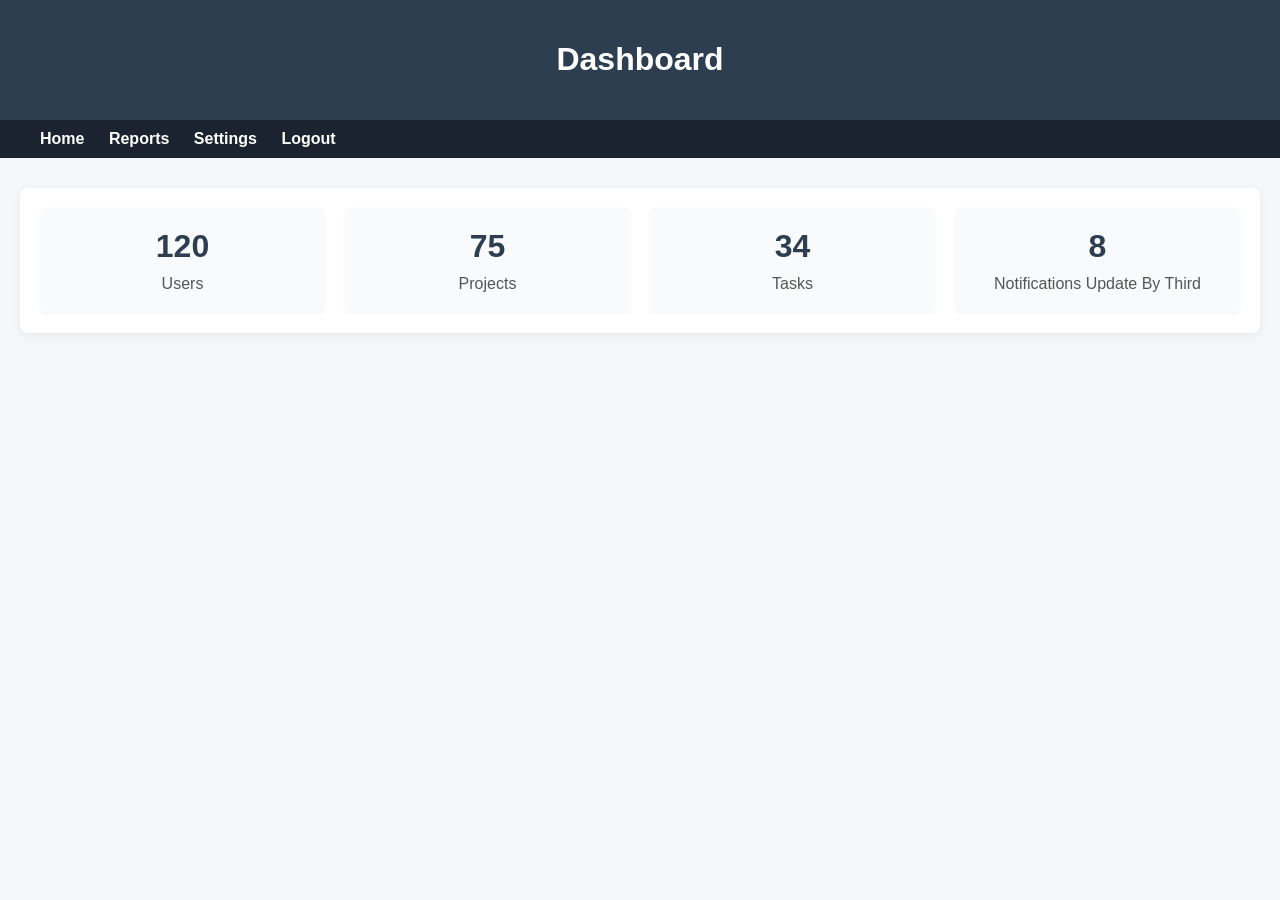
<file: Dashboard.html>
<!DOCTYPE html>
<html lang="en">
<head>
    <meta charset="UTF-8">
    <title>Dashboard</title>
    <meta name="viewport" content="width=device-width, initial-scale=1.0">
    <style>
        body {
            font-family: Arial, sans-serif;
            background: #f4f6f8;
            margin: 0;
            padding: 0;
        }
        header {
            background: #2d3e50;
            color: #fff;
            padding: 20px 40px;
            text-align: center;
        }
        nav {
            background: #1a232f;
            padding: 10px 40px;
        }
        nav a {
            color: #fff;
            margin-right: 20px;
            text-decoration: none;
            font-weight: bold;
        }
        .container {
            max-width: 1200px;
            margin: 30px auto;
            padding: 20px;
            background: #fff;
            border-radius: 8px;
            box-shadow: 0 2px 8px rgba(0,0,0,0.05);
        }
        .cards {
            display: flex;
            gap: 20px;
            flex-wrap: wrap;
        }
        .card {
            flex: 1 1 200px;
            background: #f9fafb;
            padding: 20px;
            border-radius: 6px;
            box-shadow: 0 1px 4px rgba(0,0,0,0.04);
            text-align: center;
        }
        .card h2 {
            margin: 0 0 10px 0;
            font-size: 2em;
            color: #2d3e50;
        }
        .card p {
            margin: 0;
            color: #555;
        }
        @media (max-width: 800px) {
            .cards {
                flex-direction: column;
            }
        }
    </style>
</head>
<body>
    <header>
        <h1>Dashboard</h1>
    </header>
    <nav>
        <a href="#">Home</a>
        <a href="#">Reports</a>
        <a href="#">Settings</a>
        <a href="#">Logout</a>
    </nav>
    <div class="container">
        <div class="cards">
            <div class="card">
                <h2>120</h2>
                <p>Users</p>
            </div>
            <div class="card">
                <h2>75</h2>
                <p>Projects</p>
            </div>
            <div class="card">
                <h2>34</h2>
                <p>Tasks</p>
            </div>
            <div class="card">
                <h2>8</h2>
                <p>Notifications Update By Third</p>
            </div>
        </div>
    </div>
</body>
</html>
</file>
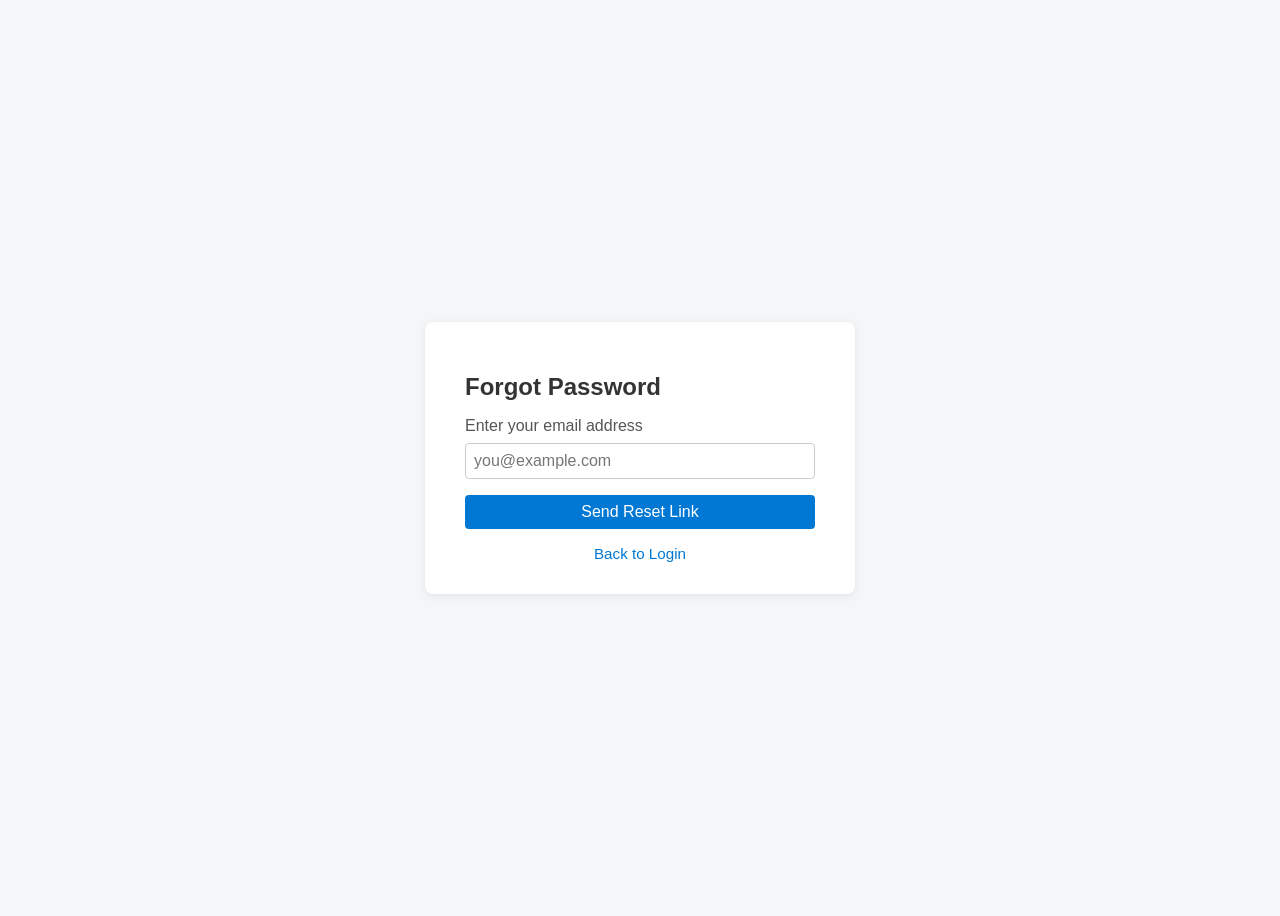
<file: Forgot.Html>
<!DOCTYPE html>
<html lang="en">
<head>
    <meta charset="UTF-8">
    <title>Forgot Password</title>
    <meta name="viewport" content="width=device-width, initial-scale=1.0">
    <style>
        body {
            font-family: Arial, sans-serif;
            background: #f4f6f8;
            display: flex;
            justify-content: center;
            align-items: center;
            height: 100vh;
        }
        .forgot-container {
            background: #fff;
            padding: 2rem 2.5rem;
            border-radius: 8px;
            box-shadow: 0 2px 8px rgba(0,0,0,0.08);
            width: 100%;
            max-width: 350px;
        }
        .forgot-container h2 {
            margin-bottom: 1rem;
            font-size: 1.5rem;
            color: #333;
        }
        .forgot-container form {
            display: flex;
            flex-direction: column;
        }
        .forgot-container label {
            margin-bottom: 0.5rem;
            color: #555;
        }
        .forgot-container input[type="email"] {
            padding: 0.5rem;
            margin-bottom: 1rem;
            border: 1px solid #ccc;
            border-radius: 4px;
            font-size: 1rem;
        }
        .forgot-container button {
            padding: 0.5rem;
            background: #0078d4;
            color: #fff;
            border: none;
            border-radius: 4px;
            font-size: 1rem;
            cursor: pointer;
        }
        .forgot-container button:hover {
            background: #005fa3;
        }
        .forgot-container .back-link {
            display: block;
            margin-top: 1rem;
            text-align: center;
            color: #0078d4;
            text-decoration: none;
            font-size: 0.95rem;
        }
        .forgot-container .back-link:hover {
            text-decoration: underline;
        }
    </style>
</head>
<body>
    <div class="forgot-container">
        <h2>Forgot Password</h2>
        <form>
            <label for="email">Enter your email address</label>
            <input type="email" id="email" name="email" required placeholder="you@example.com">
            <button type="submit">Send Reset Link</button>
        </form>
        <a href="Login.html" class="back-link">Back to Login</a>
    </div>
</body>
</html>
</file>
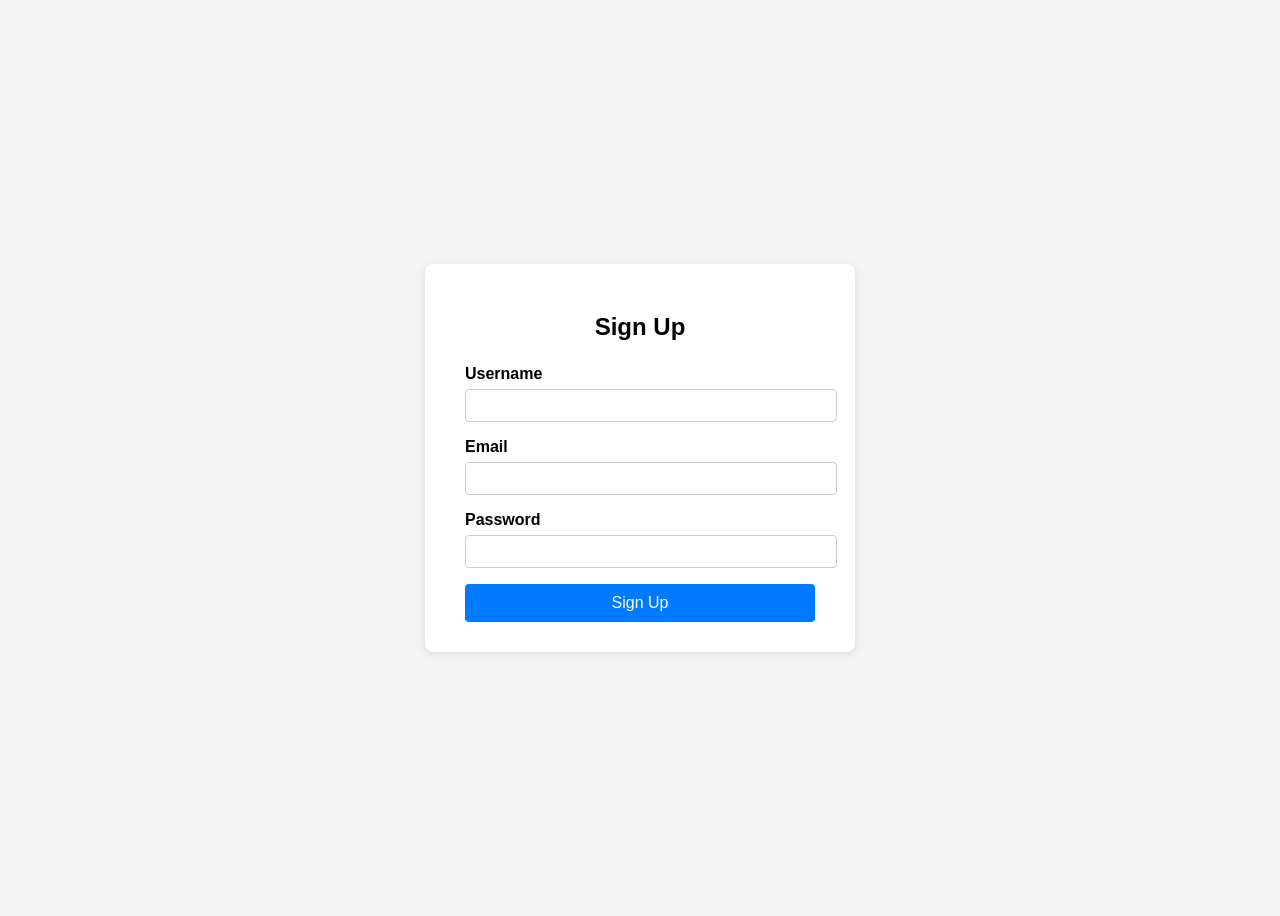
<file: Sign_Up.html>
<!DOCTYPE html>
<html lang="en">
<head>
    <meta charset="UTF-8">
    <title>Sign Up</title>
    <style>
        body {
            font-family: Arial, sans-serif;
            background: #f4f4f4;
            display: flex;
            justify-content: center;
            align-items: center;
            height: 100vh;
        }
        .signup-container {
            background: #fff;
            padding: 30px 40px;
            border-radius: 8px;
            box-shadow: 0 2px 8px rgba(0,0,0,0.1);
            width: 350px;
        }
        .signup-container h2 {
            text-align: center;
            margin-bottom: 24px;
        }
        .signup-container label {
            display: block;
            margin-bottom: 6px;
            font-weight: bold;
        }
        .signup-container input[type="text"],
        .signup-container input[type="email"],
        .signup-container input[type="password"] {
            width: 100%;
            padding: 8px 10px;
            margin-bottom: 16px;
            border: 1px solid #ccc;
            border-radius: 4px;
        }
        .signup-container button {
            width: 100%;
            padding: 10px;
            background: #007bff;
            color: #fff;
            border: none;
            border-radius: 4px;
            font-size: 16px;
            cursor: pointer;
        }
        .signup-container button:hover {
            background: #0056b3;
        }
    </style>
</head>
<body>
    <div class="signup-container">
        <h2>Sign Up</h2>
        <form action="#" method="post">
            <label for="username">Username</label>
            <input type="text" id="username" name="username" required>

            <label for="email">Email</label>
            <input type="email" id="email" name="email" required>

            <label for="password">Password</label>
            <input type="password" id="password" name="password" required>

            <button type="submit">Sign Up</button>
        </form>
    </div>
</body>
</html>
</file>
